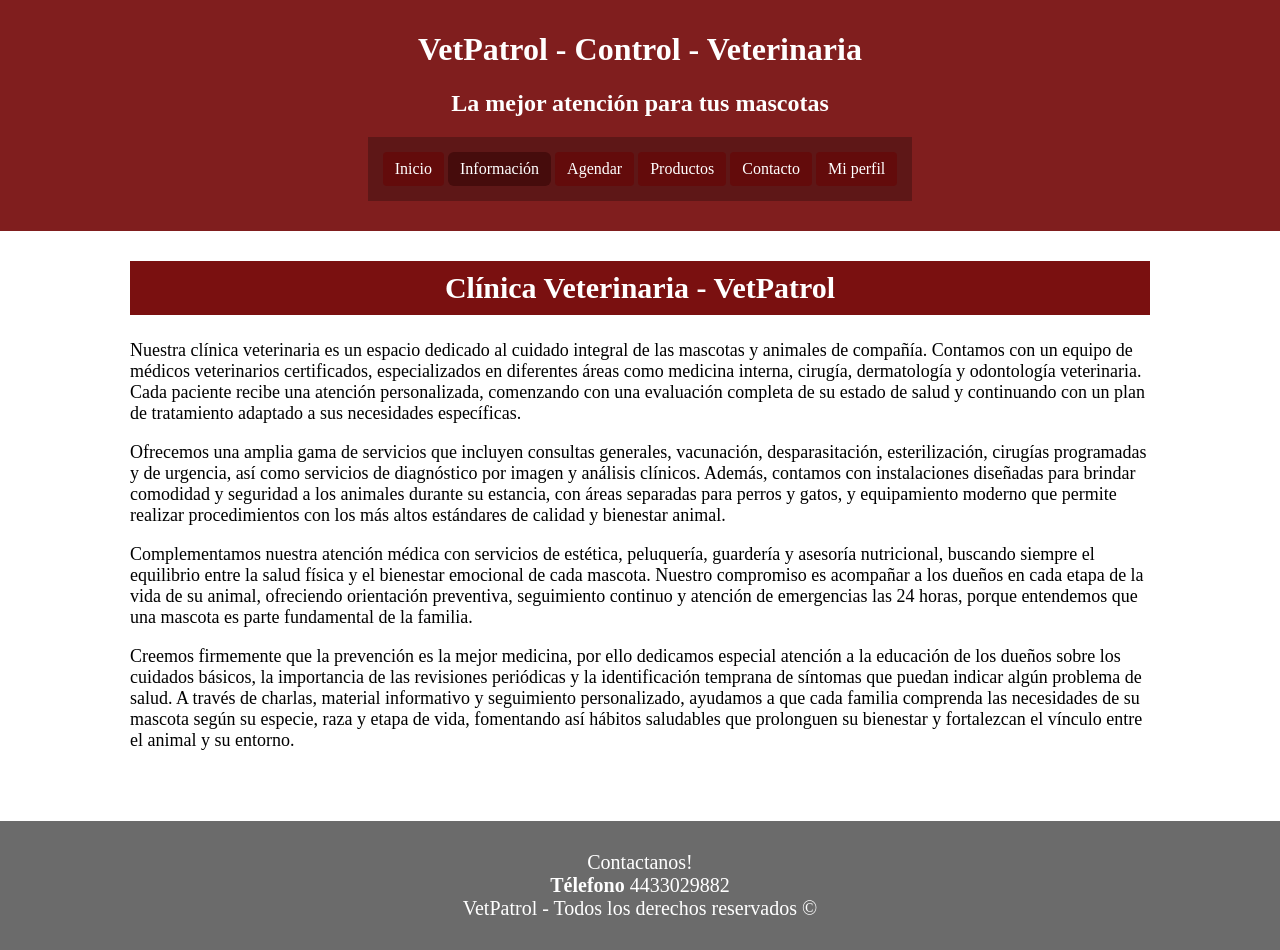
<file: informacion.html>
<!DOCTYPE html>
<html>
    
<head>
<meta charset="UTF-8">
<meta name="viewport"
content="width=device-width, initial-scale=1.0">
<title>VetPatrol - Información</title>
<link rel="stylesheet" href="estilos.css">
</head>

<body> 

<header>
<h1>VetPatrol - Control - Veterinaria</h1> 
<h2>La mejor atención para tus mascotas</h2>

<div class="menu">
  <nav>
  <a href="index.html">Inicio  </a>
  <a href="informacion.html" class="activo">  Información  </a> 
  <a href="agendar.html"> Agendar    </a>
  <a href="productos.html">Productos</a>
  <a href="contacto.html"> Contacto </a>
  <a href="mi_perfil.html"> Mi perfil    </a>
  </nav>
</div>

</header>

<main>

    <section id="informacion" class="datos2">
  <h2 class="fondo-solido">Clínica Veterinaria - VetPatrol</h2>

<p>Nuestra clínica veterinaria es un espacio dedicado al cuidado integral de las mascotas y animales de compañía. Contamos con un equipo de médicos veterinarios certificados, especializados en diferentes áreas como medicina interna, cirugía, dermatología y odontología veterinaria. Cada paciente recibe una atención personalizada, comenzando con una evaluación completa de su estado de salud y continuando con un plan de tratamiento adaptado a sus necesidades específicas.</p>

<p>Ofrecemos una amplia gama de servicios que incluyen consultas generales, vacunación, desparasitación, esterilización, cirugías programadas y de urgencia, así como servicios de diagnóstico por imagen y análisis clínicos. Además, contamos con instalaciones diseñadas para brindar comodidad y seguridad a los animales durante su estancia, con áreas separadas para perros y gatos, y equipamiento moderno que permite realizar procedimientos con los más altos estándares de calidad y bienestar animal.</p>

<p>Complementamos nuestra atención médica con servicios de estética, peluquería, guardería y asesoría nutricional, buscando siempre el equilibrio entre la salud física y el bienestar emocional de cada mascota. Nuestro compromiso es acompañar a los dueños en cada etapa de la vida de su animal, ofreciendo orientación preventiva, seguimiento continuo y atención de emergencias las 24 horas, porque entendemos que una mascota es parte fundamental de la familia.</p>

<p>Creemos firmemente que la prevención es la mejor medicina, por ello dedicamos especial atención a la educación de los dueños sobre los cuidados básicos, la importancia de las revisiones periódicas y la identificación temprana de síntomas que puedan indicar algún problema de salud. A través de charlas, material informativo y seguimiento personalizado, ayudamos a que cada familia comprenda las necesidades de su mascota según su especie, raza y etapa de vida, fomentando así hábitos saludables que prolonguen su bienestar y fortalezcan el vínculo entre el animal y su entorno.</p>
</section>

</main>

<footer>
Contactanos! <br>
<strong>Télefono</strong> 4433029882
<br>
VetPatrol - Todos los derechos reservados ©
</footer>
<script src="script.js"></script>
</body>

</html>
</file>
<file: estilos.css>
/*AJUSTE GENERAL */
* {
    box-sizing: border-box;
}

body {
    margin: 0;
    padding: 0;
}

main{
    margin-top: 0;
    margin-bottom: 0;
    margin-left: 100px;
    margin-right: 100px;
min-height: 50vh;
}

header{
background-color: #801e1e;
color: white;
text-align: center;
padding: 10px;
}

.producto {
border: 1px solid gray;
border-radius: 10px;
padding: 15px;
margin: 10px;
}

nav{
    background-color: #5e1717;
    color: rgb(240, 227, 227);
    text-align-last: center;
    padding: 15px;
    text-decoration: none;
}

a{
    color: white;
    text-decoration: none;
}

img.imagen{
    margin: 10px;
    width: 50%;
    display: block;
    margin-left: auto;
    margin-right: auto;
}

button{
    padding: 15px 32px; 
    text-align: center;
    background-color:rgb(131, 10, 10);
    color: white;
    display: inline-block;
    font-size: 16px;
    margin: 4px 2px;
    margin-top: 20px;
    margin-bottom: 20px;
    cursor: pointer;

}

.boton-limpio {
    all: unset;
    cursor: pointer; }

form{
    flex-direction: column;
    font-size: 20px; 

    width: 100%;
    max-width: 400px; 
    box-sizing: border-box;
}

.entradas {
    width: 100%;                 
    box-sizing: border-box;      
    padding: 10px;               
    margin-bottom: 15px;         
  }

.imagen-form {
    display: flex;             
    align-items: center;       
    gap: 10px;                 
}

label {
    display: block;
    margin-top: 10px;
    margin-bottom: 10px;
}   
                        
.centrado{
    display: flex;
  justify-content: center; 
  align-items: center;
}

footer{
    background-color: rgb(107, 107, 107);
    color: rgb(255, 255, 255);
    text-align: center;
    padding: 30px;
    max-width: 100%;
    font-size: 20px;
}

.fondo-solido {
    background-color: #7a1010; 
    color: white;              
    padding: 10px;               
    text-align: center;     
    font-size: 30px;
}

.datos{
    font-size: 20px;
    margin-top: 20px;
    margin-bottom: 20px;
}

.datos2{
    font-size:18px;
    margin: 30px;
    margin-bottom: 70px;
}

caption{
    font-size: 30px;
    margin: 30px;
}

 table, th, td {
    font-size: 20px;
      border: 1px solid black;
      border-collapse: collapse;
      margin: 10px; 
      margin-bottom: 20px;
    }
    th, td {
      padding: 10px; 
    margin: 5px;
      text-align: left; 
    }

.dos-columnas {
    display: grid;
    grid-template-columns: 1fr 1fr; 
    gap: 2rem;                       
}

nav a {
display: inline-block;
padding: 10px 14px;
text-decoration: none;
}
nav a:hover,
nav a.activo {
background-color: #460c0c;
color: white;
border-radius: 6px;
}

.servicios-grid {
    display: grid;
    grid-template-columns: repeat(auto-fit, minmax(240px, 1fr));
    gap: 20px;
    padding: 20px;
}

.producto h3 {
    color: #801e1e;
    margin-top: 0;
    margin-bottom: 10px;
}

/* MENU CON FLEXBOX */
.menu {
display: flex;
justify-content: center;
flex-direction: row;
gap: 20px;
flex-wrap: nowrap;
margin: 20px 0;
}
.menu a {
color: #ffffff;
text-decoration: none;
padding: 8px 12px;
background-color: #630b0b;
border-radius: 4px;
}
.menu a:hover {
background-color: #810d0d;
}

/* ORGANIZAR TEXTO E IMAGEN CON FLEXBOX */

.presentacion {
display: flex;
align-items: center;
justify-content: center;
gap: 25px;
flex-wrap: wrap;
max-width: auto;
margin: 25px auto;
padding: 15px;
}
.texto-presentacion {
flex: 1 1 280px;
min-width: 0;
}
.imagen-negocio {
    width: 280px;
    max-width: 100%;
    height: auto;
    border-radius: 5px;
    display: block;
    margin: 0 auto;
}

/* DISTRIBUCIÓN DE PRODUCTOS con css GRID */
.contenedor-productos {
    display: grid;
    grid-template-columns: repeat(3, 1fr);
    gap: 20px;
    max-width: auto;
    margin: 20px auto;
    padding: 15px;
}

.producto {
    box-sizing: border-box;
    padding: 15px;
    border: 1px solid #cccccc;
    border-radius: 5px;
    background-color: #ffffff;
    text-align: center;
}

.producto img {
width: 100%;
height: 180px;
object-fit: cover;
display: block;
}

.producto h3 {
margin-bottom: 8px;
}
.producto p {
margin-bottom: 8px;
}
.producto .precio {
font-weight: bold;
color: #800020;
}

/* ADAPTACIÓN PARA TABLETAS */
@media (max-width: 900px) {
.contenedor-productos {
grid-template-columns: repeat(2, 1fr);
}
}

/* ADAPTACIÓN PARA PANTALLAS PEQUEÑAS */
@media (max-width: 600px) {
    /*AQUI LOS AJUSTES*/
    body{
    margin-top: 0;
    margin-bottom: 0;
    margin-left: 20px;
    margin-right: 20px;
min-height: 50vh;
}
        .menu {
        flex-direction: column;
        align-items: center;
        gap: 10px;
        }
        .menu a {
        width: 90%;
        max-width: 300px;
        text-align: center;
        }

        .presentacion {
        flex-direction: column;
        gap: 15px;
        margin: 15px auto;
        padding: 10px;
        }
        .texto-presentacion {
        flex: none;
        width: 100%;
        text-align: center;
        }
        .imagen-negocio {
        width: 100%;
        max-width: 320px;
        height: auto;
        }

        .contenedor-productos {
            grid-template-columns: 1fr;
            gap: 15px;
            margin: 15px auto;
            padding: 10px;
            }
            .producto {
            width: 100%;
            max-width: 350px;
            justify-self: center;
            }

        body {
        padding: 10px;
        }
        h1 {
        font-size: 26px;
        line-height: 1.2;
        }
        h2 {
        font-size: 22px;
        line-height: 1.3;
        }
        p {
        font-size: 16px;
        }
}

/* ============================================= */
/*   COTIZADOR (.promocion) CON FLEXBOX          */
/* ============================================= */

.promocion {
    display: flex;
    flex-direction: column;
    align-items: center;
    gap: 15px;
    max-width: auto;
    margin: 30px auto;
    padding: 20px;
    background-color: #f9f9f9;
    border: 1px solid #cccccc;
    border-radius: 8px;
}

/* Cada fila interna (label + select, label + input, botones) */
.promocion .centrado {
    display: flex;
    flex-wrap: wrap;
    justify-content: center;
    align-items: center;
    gap: 10px;
    width: 100%;
}

/* Labels alineados con su campo */
.promocion label {
    margin: 0;
    font-weight: bold;
    font-size: 16px;
}

/* Select e input más cómodos */
.promocion select,
.promocion input {
    padding: 8px 10px;
        font-family: inherit;
    border: 1px solid #cccccc;
    border-radius: 4px;
    font-size: 16px;
    min-width: 200px;
}

/* Mensajes a todo el ancho */
.promocion #mensaje-promocion,
.promocion #resultado {
    width: 100%;
    text-align: center;
    margin: 5px 0;
    font-size: 20px;
    color: #7a1010;
    font-weight: bold;
}

/* ============================================= */
/*   ADAPTACIÓN MÓVIL PARA EL COTIZADOR          */
/* ============================================= */

@media (max-width: 600px) {
    .promocion {
        padding: 15px;
        margin: 20px auto;
        gap: 12px;
    }

    /* En móvil, cada fila se vuelve columna */
    .promocion .centrado {
        flex-direction: column;
        align-items: stretch;
        gap: 8px;
    }

    /* Labels centrados arriba de cada campo */
    .promocion label {
        text-align: center;
    }

    /* Inputs y selects al 100% del ancho */
    .promocion select,
    .promocion input,
    .promocion button {
        width: 100%;
        min-width: 0;
    }

    /* Botones con un poco más de padding para tocar fácil */
    .promocion button {
        padding: 12px 16px;
        font-size: 15px;
    }

    /* Mensajes más compactos */
    .promocion #mensaje-promocion,
    .promocion #resultado {
        font-size: 14px;
        line-height: 1.4;
    }
}

.resumen-compra {
    text-align: center;
max-width: auto;
margin: 24px auto;
padding: 20px;
border: 1px solid #cccccc;
border-radius: 10px;
}
.resumen-compra button { padding: 10px 16px; cursor: pointer; }
input[type="number"] { max-width: 90px; padding: 7px; }
</file>
